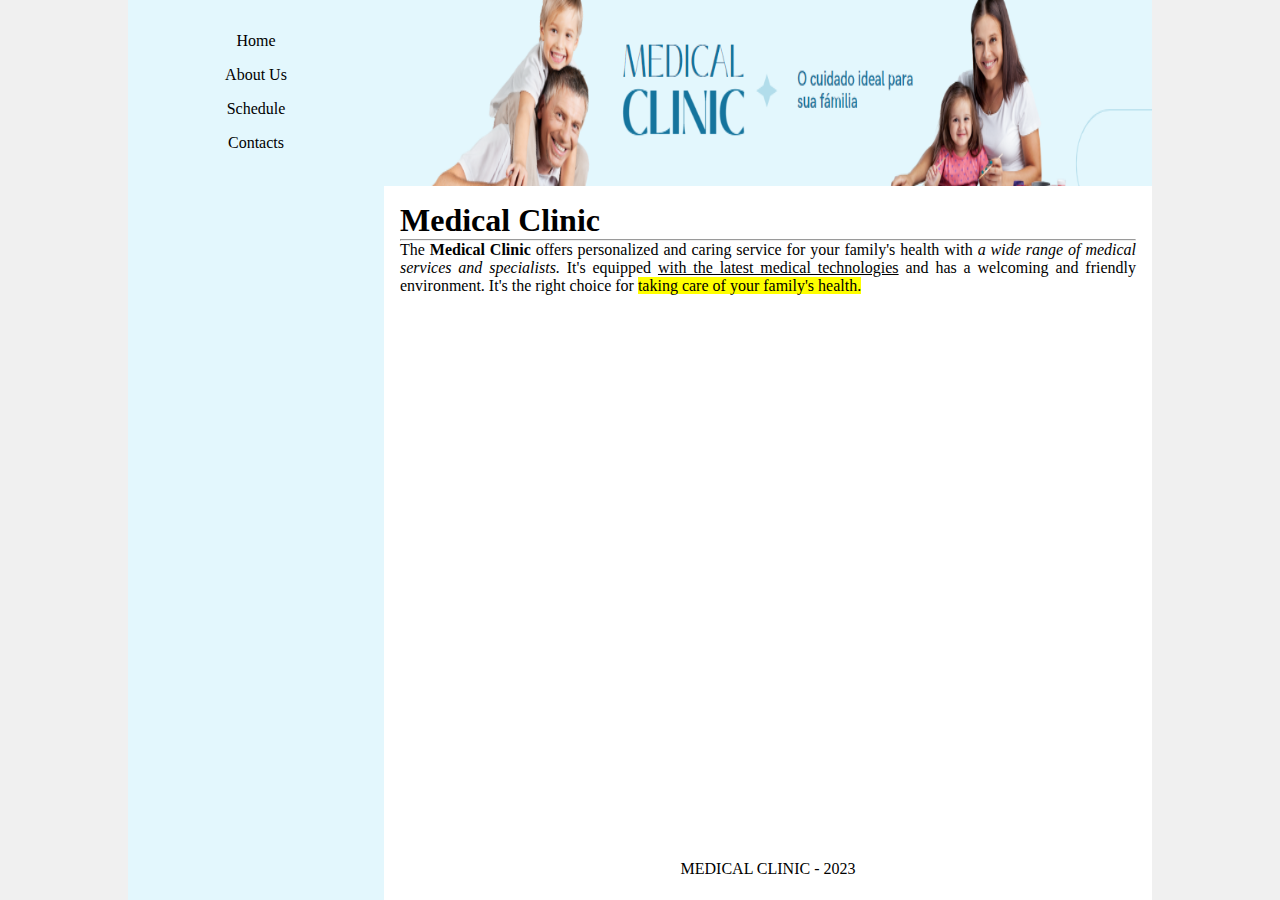
<file: 02_ClinicaMedica/index.html>
<!DOCTYPE html>
<html lang="en">
<head>
    <meta charset="UTF-8">
    <meta http-equiv="X-UA-Compatible" content="IE=edge">
    <meta name="viewport" content="width=device-width, initial-scale=1.0">
    <title>Medical Clinic</title>
    <link rel="stylesheet" href="style.css">
</head>
<body>
    <aside class="menu">
        <ul>
            <li><a href="#">Home</a></li>
            <li><a href="./aboutUs.html">About Us</a></li>
            <li><a href="./schedule.html">Schedule</a></li>
            <li><a href="./contacts.html">Contacts</a></li>
        </ul>
    </aside>
    <div class="main">
        <header class="header"><img src="./img/header1.png"></header>
        <main class="content">
            <h1>Medical Clinic</h1>
            <hr>
            <p>
                The <strong>Medical Clinic</strong> offers personalized and caring service for your family's health with <i>a wide range of medical services and specialists.</i> It's equipped <u>with the latest medical technologies</u> and has a welcoming and friendly environment. It's the right choice for <mark>taking care of your family's health.</mark>
            </p>
        </main>
        <footer class="footer">
            <p>MEDICAL CLINIC - 2023</p>
        </footer>
    </div>
</html>
</file>
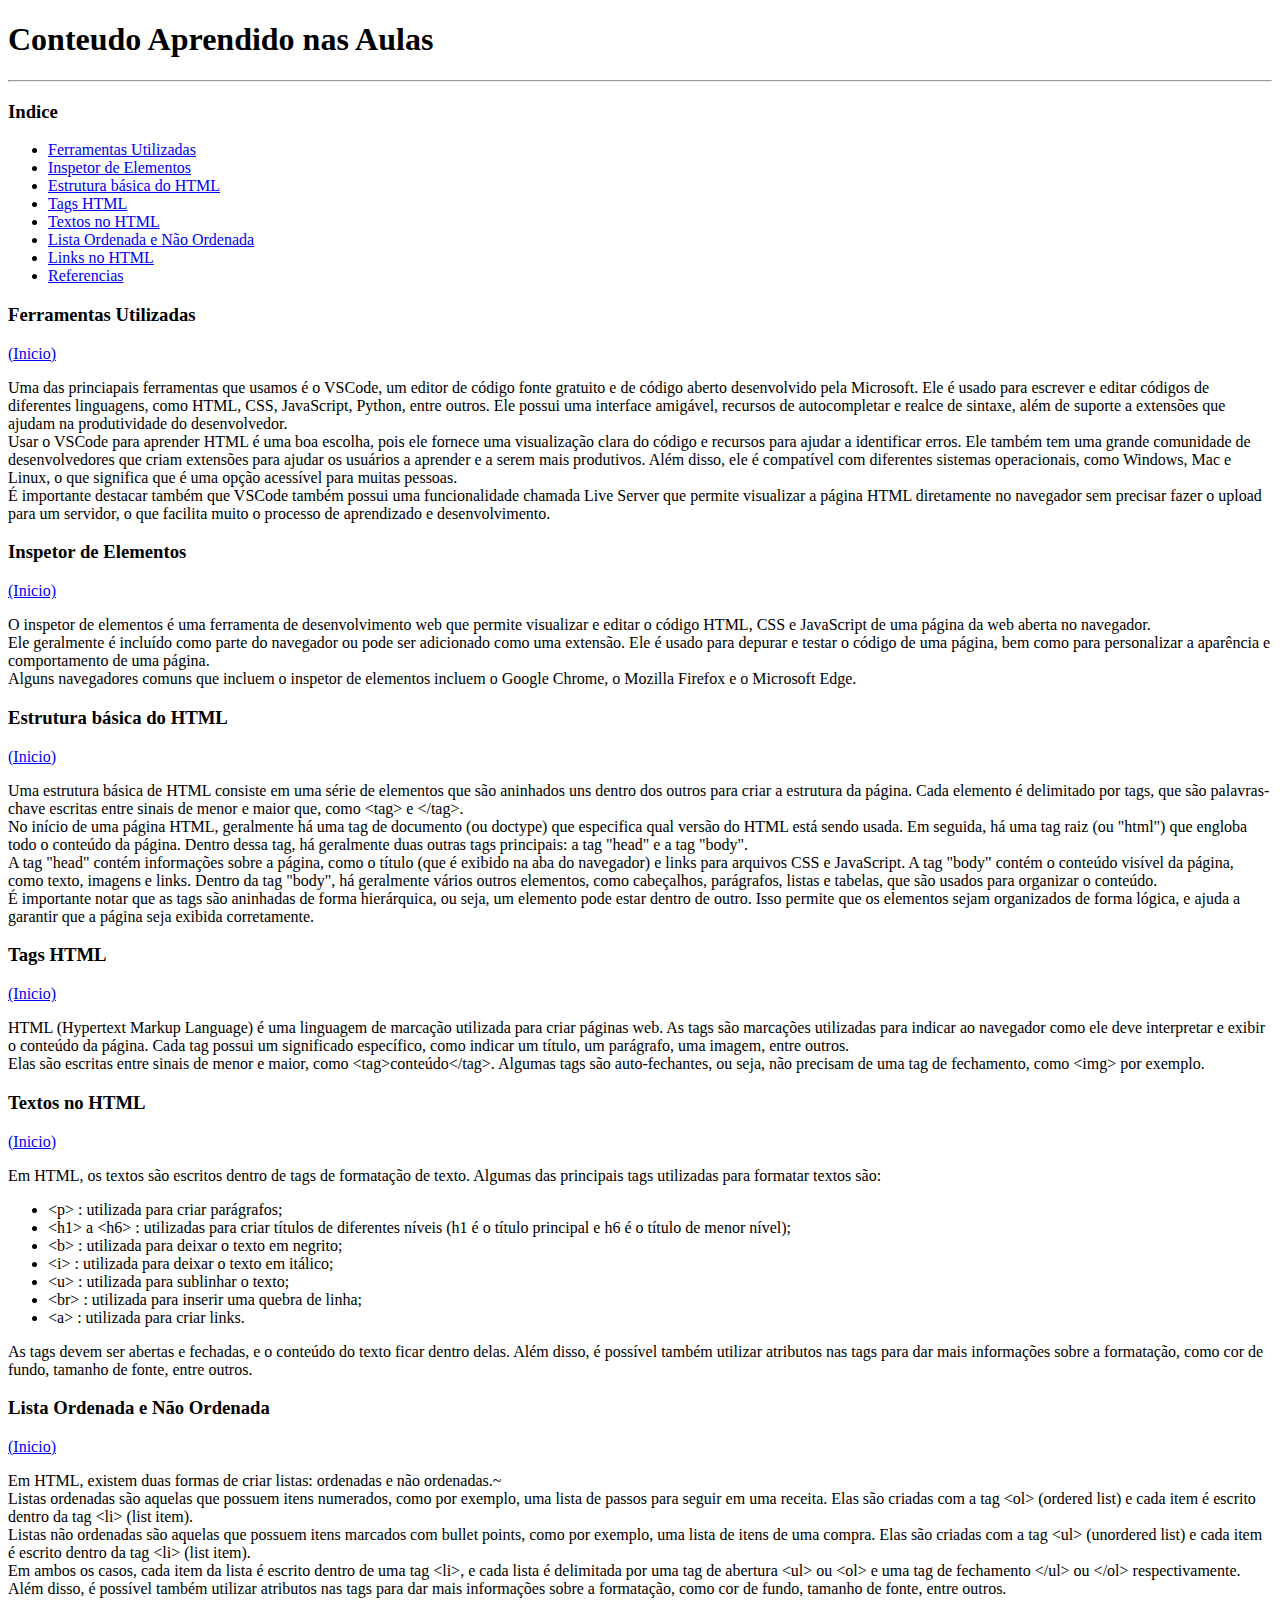
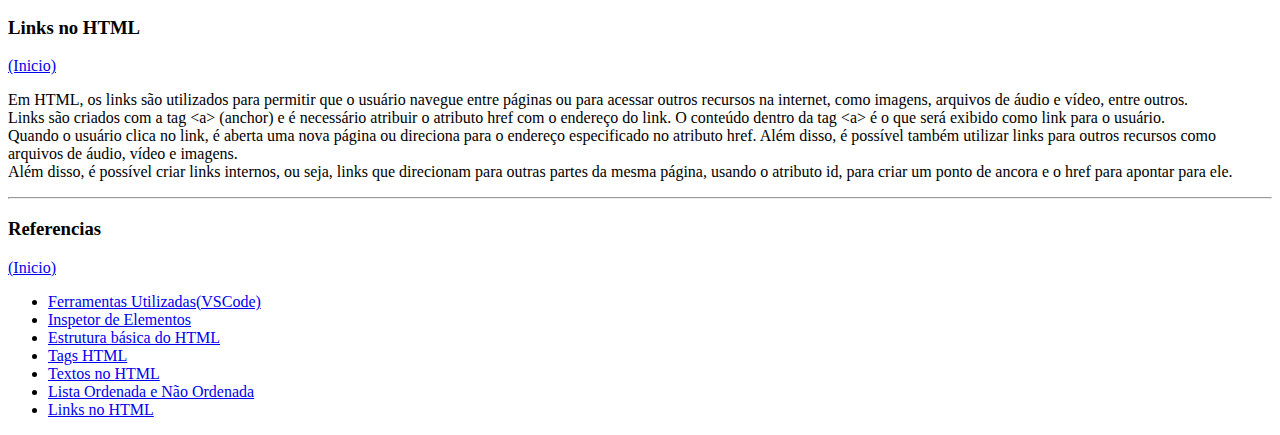
<file: 01_firstClass.html>
<!DOCTYPE html>
<html lang="en">
<head>
    <meta charset="UTF-8">
    <meta http-equiv="X-UA-Compatible" content="IE=edge">
    <meta name="viewport" content="width=device-width, initial-scale=1.0">
    <title>Conteudo Aprendido nas Aulas</title>
</head>
<body>
    <h1 id="i">Conteudo Aprendido nas Aulas</h1>
    <hr>
    <h3>Indice</h3>
    <ul>
        <li><a href="#ferramentas">Ferramentas Utilizadas</a></li>
        <li><a href="#inspetor">Inspetor de Elementos</a></li>
        <li><a href="#estrutura">Estrutura b&aacute;sica do HTML</a></li>
        <li><a href="#tags">Tags HTML</a></li>
        <li><a href="#textos">Textos no HTML</a></li>
        <li><a href="#listas">Lista Ordenada e N&atilde;o Ordenada</a></li>
        <li><a href="#links">Links no HTML</a></li>
        <li><a href="#referencias">Referencias</a></li>
    </ul>
    <h3 id="ferramentas">Ferramentas Utilizadas</h3>
        <a href="#i">(Inicio)</a>
        <p>
            Uma das princiapais ferramentas que usamos é o VSCode, um editor de código fonte gratuito e de código aberto desenvolvido pela Microsoft. Ele é usado para escrever e editar códigos de diferentes linguagens, como HTML, CSS, JavaScript, Python, entre outros. Ele possui uma interface amigável, recursos de autocompletar e realce de sintaxe, além de suporte a extensões que ajudam na produtividade do desenvolvedor.
            <br>
            Usar o VSCode para aprender HTML é uma boa escolha, pois ele fornece uma visualização clara do código e recursos para ajudar a identificar erros. Ele também tem uma grande comunidade de desenvolvedores que criam extensões para ajudar os usuários a aprender e a serem mais produtivos. Além disso, ele é compatível com diferentes sistemas operacionais, como Windows, Mac e Linux, o que significa que é uma opção acessível para muitas pessoas.
            <br>
            É importante destacar também que VSCode também possui uma funcionalidade chamada Live Server que permite visualizar a página HTML diretamente no navegador sem precisar fazer o upload para um servidor, o que facilita muito o processo de aprendizado e desenvolvimento.
        </p>

    <h3 id="inspetor">Inspetor de Elementos</h3>
        <a href="#i">(Inicio)</a>
        <p>
            O inspetor de elementos é uma ferramenta de desenvolvimento web que permite visualizar e editar o código HTML, CSS e JavaScript de uma página da web aberta no navegador.
            <br>
            Ele geralmente é incluído como parte do navegador ou pode ser adicionado como uma extensão. Ele é usado para depurar e testar o código de uma página, bem como para personalizar a aparência e comportamento de uma página.<br> 
            Alguns navegadores comuns que incluem o inspetor de elementos incluem o Google Chrome, o Mozilla Firefox e o Microsoft Edge.
        </p>

    <h3 id="estrutura">Estrutura b&aacute;sica do HTML</h3>
        <a href="#i">(Inicio)</a>
        <p>
            Uma estrutura básica de HTML consiste em uma série de elementos que são aninhados uns dentro dos outros para criar a estrutura da página. Cada elemento é delimitado por tags, que são palavras-chave escritas entre sinais de menor e maior que, como &lt;tag> e &lt;/tag>. <br>
            No início de uma página HTML, geralmente há uma tag de documento (ou doctype) que especifica qual versão do HTML está sendo usada. Em seguida, há uma tag raiz (ou "html") que engloba todo o conteúdo da página. Dentro dessa tag, há geralmente duas outras tags principais: a tag "head" e a tag "body". <br>
            A tag "head" contém informações sobre a página, como o título (que é exibido na aba do navegador) e links para arquivos CSS e JavaScript. A tag "body" contém o conteúdo visível da página, como texto, imagens e links. Dentro da tag "body", há geralmente vários outros elementos, como cabeçalhos, parágrafos, listas e tabelas, que são usados para organizar o conteúdo. <br>
            É importante notar que as tags são aninhadas de forma hierárquica, ou seja, um elemento pode estar dentro de outro. Isso permite que os elementos sejam organizados de forma lógica, e ajuda a garantir que a página seja exibida corretamente.
        </p>
    
    <h3 id="tags">Tags HTML</h3>
        <a href="#i">(Inicio)</a>
        <p>
            HTML (Hypertext Markup Language) é uma linguagem de marcação utilizada para criar páginas web. As tags são marcações utilizadas para indicar ao navegador como ele deve interpretar e exibir o conteúdo da página. Cada tag possui um significado específico, como indicar um título, um parágrafo, uma imagem, entre outros. 
            <br>
            Elas são escritas entre sinais de menor e maior, como &lt;tag>conteúdo&lt;/tag>. Algumas tags são auto-fechantes, ou seja, não precisam de uma tag de fechamento, como &lt;img> por exemplo.
        </p>

    <h3 id="textos">Textos no HTML</h3>
        <a href="#i">(Inicio)</a>
        <p>
            Em HTML, os textos são escritos dentro de tags de formatação de texto. Algumas das principais tags utilizadas para formatar textos são:
            <ul>
                <li>&lt;p> : utilizada para criar parágrafos;</li>
                <li>&lt;h1> a &lt;h6> : utilizadas para criar títulos de diferentes níveis (h1 é o título principal e h6 é o título de menor nível);</li>
                <li>&lt;b> : utilizada para deixar o texto em negrito;</li>
                <li>&lt;i> : utilizada para deixar o texto em itálico;</li>
                <li>&lt;u> : utilizada para sublinhar o texto;</li>
                <li>&lt;br> : utilizada para inserir uma quebra de linha;</li>
                <li>&lt;a> : utilizada para criar links.</li>
            </ul>
            As tags devem ser abertas e fechadas, e o conteúdo do texto ficar dentro delas. Além disso, é possível também utilizar atributos nas tags para dar mais informações sobre a formatação, como cor de fundo, tamanho de fonte, entre outros.
        </p>

    <h3 id="listas">Lista Ordenada e N&atilde;o Ordenada</h3>
        <a href="#i">(Inicio)</a>
        <p>
            Em HTML, existem duas formas de criar listas: ordenadas e não ordenadas.~
            <br>
            Listas ordenadas são aquelas que possuem itens numerados, como por exemplo, uma lista de passos para seguir em uma receita. Elas são criadas com a tag &lt;ol> (ordered list) e cada item é escrito dentro da tag &lt;li> (list item).
            <br>
            Listas não ordenadas são aquelas que possuem itens marcados com bullet points, como por exemplo, uma lista de itens de uma compra. Elas são criadas com a tag &lt;ul> (unordered list) e cada item é escrito dentro da tag &lt;li> (list item).
            <br>
            Em ambos os casos, cada item da lista é escrito dentro de uma tag &lt;li>, e cada lista é delimitada por uma tag de abertura &lt;ul> ou &lt;ol> e uma tag de fechamento &lt;/ul> ou &lt;/ol> respectivamente.
            <br>
            Além disso, é possível também utilizar atributos nas tags para dar mais informações sobre a formatação, como cor de fundo, tamanho de fonte, entre outros.
        </p>

    <h3 id="links">Links no HTML</h3>
        <a href="#i">(Inicio)</a>
        <p>
            Em HTML, os links são utilizados para permitir que o usuário navegue entre páginas ou para acessar outros recursos na internet, como imagens, arquivos de áudio e vídeo, entre outros.
            <br>
            Links são criados com a tag &lt;a> (anchor) e é necessário atribuir o atributo href com o endereço do link. O conteúdo dentro da tag &lt;a> é o que será exibido como link para o usuário.
            <br>
            Quando o usuário clica no link, é aberta uma nova página ou direciona para o endereço especificado no atributo href. Além disso, é possível também utilizar links para outros recursos como arquivos de áudio, vídeo e imagens.
            <br>
            Além disso, é possível criar links internos, ou seja, links que direcionam para outras partes da mesma página, usando o atributo id, para criar um ponto de ancora e o href para apontar para ele.
        </p>
    <hr>
    <h3 id="referencias">Referencias</h3>
        <a href="#i">(Inicio)</a>
        <ul>
            <li><a href="https://www.youtube.com/watch?v=uxln1hT_Ev4">Ferramentas Utilizadas(VSCode)</a></li>
            <li><a href="https://www.youtube.com/watch?v=2lBJVEYDwlM">Inspetor de Elementos</a></li>
            <li><a href="https://www.youtube.com/watch?v=MOd8PCyEB88">Estrutura b&aacute;sica do HTML</a></li>
            <li><a href="https://www.youtube.com/watch?v=04ZGSi2bGos">Tags HTML</a></li>
            <li><a href="https://www.youtube.com/watch?v=E4OMdDlxD68">Textos no HTML</a></li>
            <li><a href="https://www.youtube.com/watch?v=JlE0pzESf5g">Lista Ordenada e N&atilde;o Ordenada</a></li>
            <li><a href="https://www.youtube.com/watch?v=LeOVXQDsAIY">Links no HTML</a></li>
        </ul>
</body>
</html>
</file>
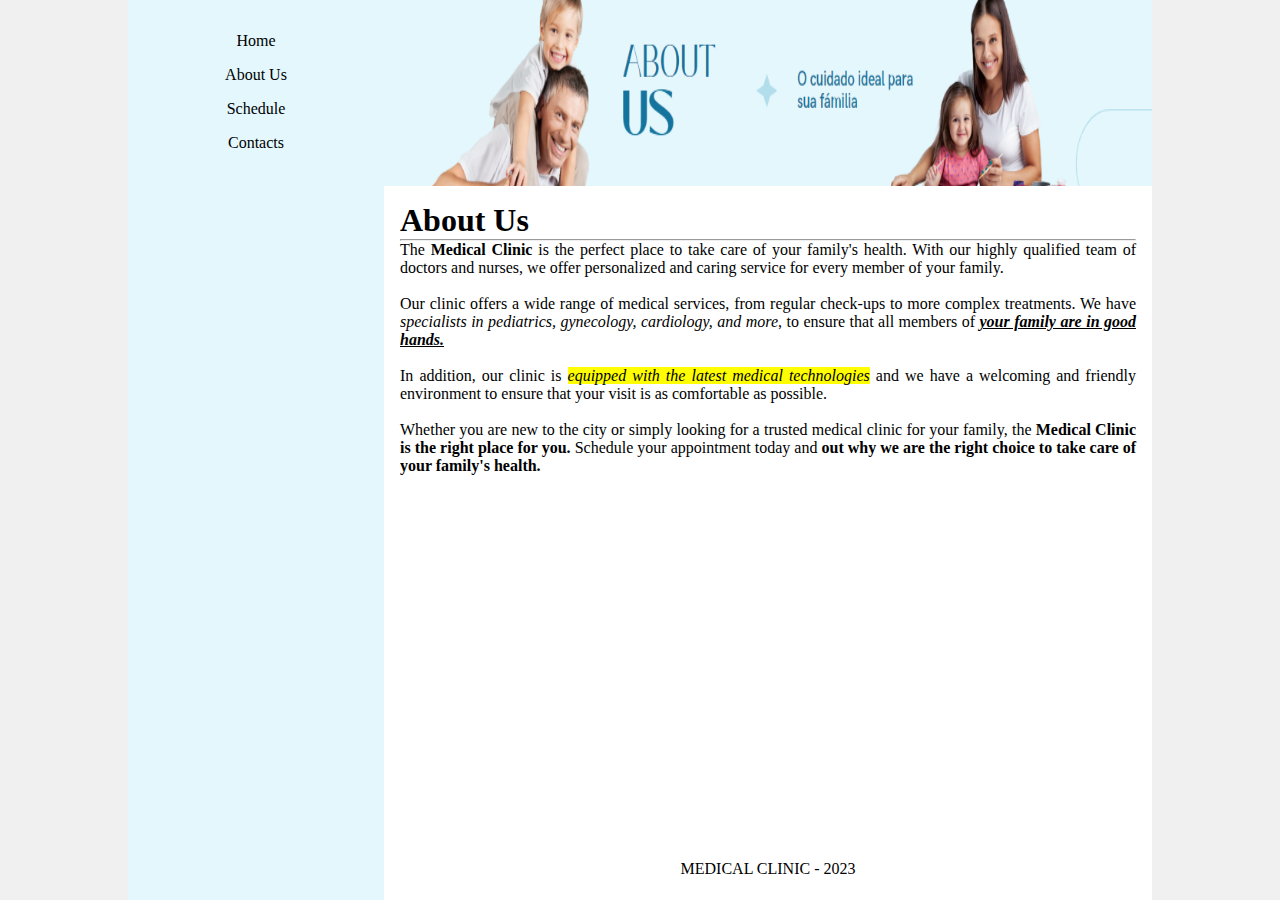
<file: 02_ClinicaMedica/aboutUs.html>
<!DOCTYPE html>
<html lang="en">
<head>
    <meta charset="UTF-8">
    <meta http-equiv="X-UA-Compatible" content="IE=edge">
    <meta name="viewport" content="width=device-width, initial-scale=1.0">
    <title>Medical Clinic</title>
    <link rel="stylesheet" href="style.css">
</head>
<body>
    <aside class="menu">
        <ul>
            <li><a href="./index.html">Home</a></li>
            <li><a href="#">About Us</a></li>
            <li><a href="./schedule.html">Schedule</a></li>
            <li><a href="./contacts.html">Contacts</a></li>
        </ul>
    </aside>
    <div class="main">
        <header class="header"><img src="./img/header2.png"></header>
        <main class="content">
            <h1>About Us</h1>
            <hr>
            <p>
                The <strong>Medical Clinic</strong> is the perfect place to take care of your family's health. With our highly qualified team of doctors and nurses, we offer personalized and caring service for every member of your family.
            </p>
            <br>
            <p>
                Our clinic offers a wide range of medical services, from regular check-ups to more complex treatments. We have <i>specialists in pediatrics, gynecology, cardiology, and more</i>, to ensure that all members of  <i><u><b>your family are in good hands.</b></u></i>
            </p> 
            <br>
            <p>
                In addition, our clinic is <mark><i>equipped with the latest medical technologies</i></mark> and we have a welcoming and friendly environment to ensure that your visit is as comfortable as possible.
            </p>
            <br>
            <p>
                Whether you are new to the city or simply looking for a trusted medical clinic for your family, the <strong>Medical Clinic is the right place for you.</strong> Schedule your appointment today and <strong>out why we are the right choice to take care of your family's health.</strong>
            </p>
        </main>
        <footer class="footer">
            <p>MEDICAL CLINIC - 2023</p>
        </footer>
    </div>
</html>
</file>
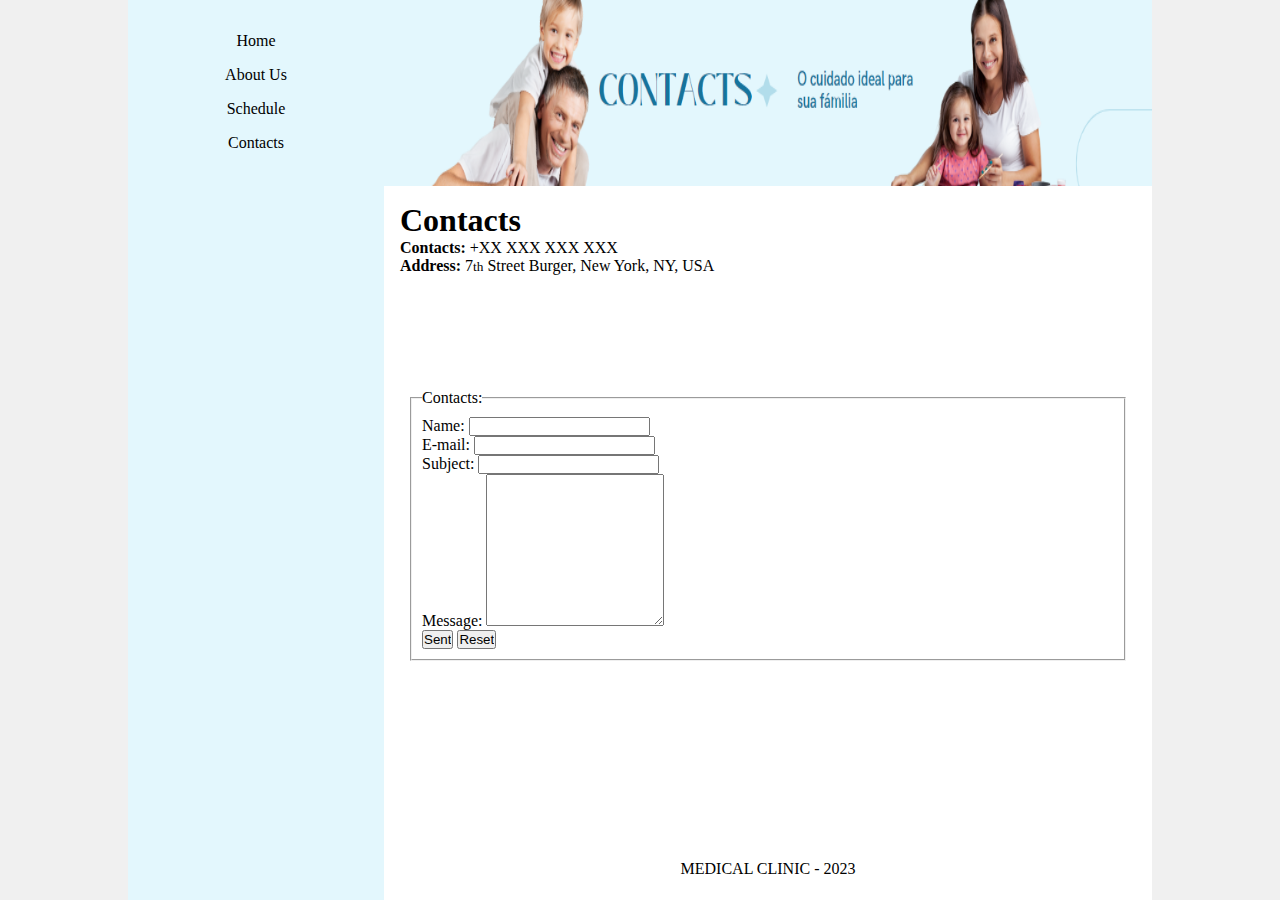
<file: 02_ClinicaMedica/contacts.html>
<!DOCTYPE html>
<html lang="en">
<head>
    <meta charset="UTF-8">
    <meta http-equiv="X-UA-Compatible" content="IE=edge">
    <meta name="viewport" content="width=device-width, initial-scale=1.0">
    <title>Medical Clinic</title>
    <link rel="stylesheet" href="style.css">
    <style></style>
</head>
<body>
    <aside class="menu">
        <ul>
            <li><a href="./index.html">Home</a></li>
            <li><a href="./aboutUs.html">About Us</a></li>
            <li><a href="./schedule.html">Schedule</a></li>
            <li><a href="#">Contacts</a></li>
        </ul>
    </aside>
    <div class="main">
        <header class="header"><img src="./img/header4.png"></header>
        <main class="content">
           <h1>Contacts</h1>
           <ul style="list-style: none;">
                <li><strong>Contacts: </strong>+XX XXX XXX XXX</li>
                <li><strong>Address: </strong>7<small>th</small> Street Burger, New York, NY, USA</li>
           </ul>
           <iframe src="https://www.google.com/maps/embed?pb=!1m18!1m12!1m3!1d3023.594969783898!2d-73.9853588!3d40.726932!2m3!1f0!2f0!3f0!3m2!1i1024!2i768!4f13.1!3m3!1m2!1s0x89c259d133978065%3A0x99bdc2b465b0f424!2s7th%20Street%20Burger!5e0!3m2!1sen!2spt!4v1674503514302!5m2!1sen!2spt" width="300" height="100" style="border:0;" allowfullscreen="" loading="lazy" referrerpolicy="no-referrer-when-downgrade"></iframe>
           <form method="get" style="padding: 10px;">
               <fieldset style="padding: 10px;">
                  <legend>Contacts: </legend>
                  <label for="name">Name: </label>
                  <input type="text" name="name"><br>

                  <label for="email">E-mail: </label>
                  <input type="email" name="email" id=""> <br>
                  
                  <label for="subject">Subject: </label>
                  <input type="text" name="subject"><br>
                  
                  <label for="message">Message: </label>
                  <textarea name="message"cols="20" rows="10"></textarea><br>

                  <input type="submit" value="Sent">
                  <input type="reset" value="Reset">
               </fieldset>
           </form>
        </main>
        <footer class="footer">
            <p>MEDICAL CLINIC - 2023</p>
        </footer>
    </div>
</html>
</file>
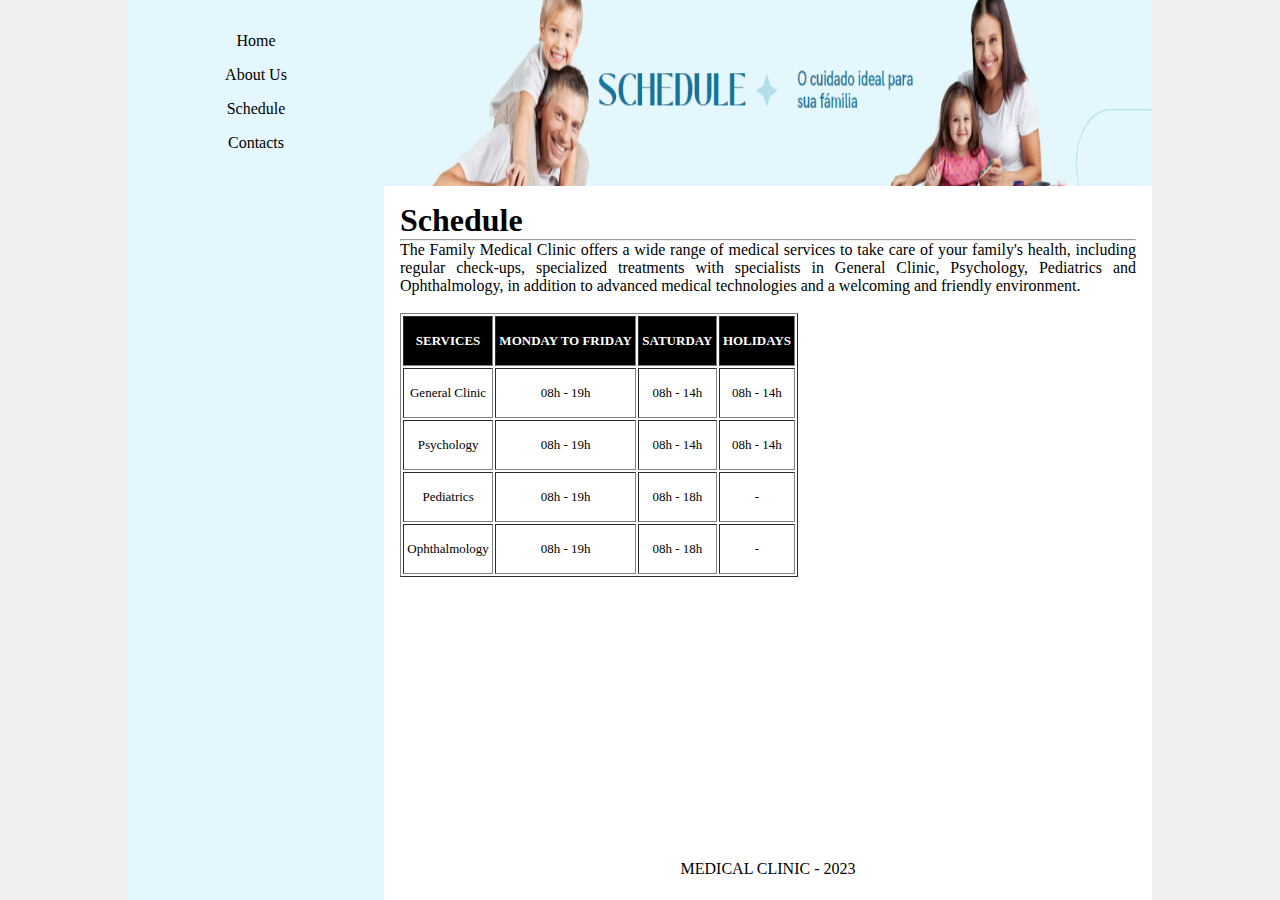
<file: 02_ClinicaMedica/schedule.html>
<!DOCTYPE html>
<html lang="en">
<head>
    <meta charset="UTF-8">
    <meta http-equiv="X-UA-Compatible" content="IE=edge">
    <meta name="viewport" content="width=device-width, initial-scale=1.0">
    <title>Medical Clinic</title>
    <link rel="stylesheet" href="style.css">
    <style>
        tr {
            height: 50px;
            text-align: center;
        }


    </style>
</head>
<body>
    <aside class="menu">
        <ul>
            <li><a href="./index.html">Home</a></li>
            <li><a href="./aboutUs.html">About Us</a></li>
            <li><a href="#">Schedule</a></li>
            <li><a href="./contacts.html">Contacts</a></li>
        </ul>
    </aside>
    <div class="main">
        <header class="header"><img src="./img/header3.png"></header>
        <main class="content">
            <h1>Schedule</h1>
            <hr>
            <p>
                The Family Medical Clinic offers a wide range of medical services to take care of your family's health, including regular check-ups, specialized treatments with specialists in General Clinic, Psychology, Pediatrics and Ophthalmology, in addition to advanced medical technologies and a welcoming and friendly environment.
            </p><br>
            <table border="1" cellspadding="20px" style="font-size: small;">
                <thead>
                    <tr style="background-color: black; color: white;">
                        <th>SERVICES</th>
                        <th>&nbsp;MONDAY TO FRIDAY&nbsp;</th>
                        <th>&nbsp;SATURDAY&nbsp;</th>
                        <th>&nbsp;HOLIDAYS&nbsp;</th>
                    </tr>
                </thead>
                <tbody>
                    <tr>
                        <td>General Clinic
                        </td>
                        <td>08h - 19h</td>
                        <td>08h - 14h</td>
                        <td>08h - 14h</td>
                    </tr>
                    <tr>
                        <td>Psychology</td>
                        <td>08h - 19h</td>
                        <td>08h - 14h</td>
                        <td>08h - 14h</td>
                    </tr>
                    <tr>
                        <td>Pediatrics</td>
                        <td>08h - 19h</td>
                        <td>08h - 18h</td>
                        <td>-</td>
                    </tr>
                    <tr>
                        <td>&nbsp;Ophthalmology&nbsp;</td>
                        <td>08h - 19h</td>
                        <td>08h - 18h</td>
                        <td>-</td>
                    </tr>
                </tbody>
            </table>
        </main>
        <footer class="footer">
            <p>MEDICAL CLINIC - 2023</p>
        </footer>
    </div>
</html>
</file>
<file: 02_ClinicaMedica/style.css>
*{
    margin: 0 ;
    padding: 0;
    box-sizing: border-box;
}

body {
    display: flex;
    justify-content: center;

    height: 100vh;
    width: 100vw;
    background-color: #f0f0f0;
}

.menu {
    background-color: #E3F7FD;
    width: 20vw;
}

.menu ul {
    display: flex;
    flex-direction: column;
    align-items: center;
    gap: 1em;
    
    list-style-type: none;
    margin-top: 2em;
}

.menu ul li a{
    text-decoration: none;
    color: black;
    cursor: pointer;
}

.main {
    height: 100%;
    display: flex;
    flex-direction: column;
    width: 60vw;
    background-color: white;
}

.header {
    background-color: white;
    flex: 3;
    overflow: hidden;
}

.header img {
    height: 100%;
    width: 100%;
}

.content {
    flex: 10;
    margin: 1em;
}

.content p {
    text-align: justify;
}

.footer {
    background-color: white;
    flex: 1;
    display: flex;
    align-items: center;
    justify-content: center;
}
</file>
